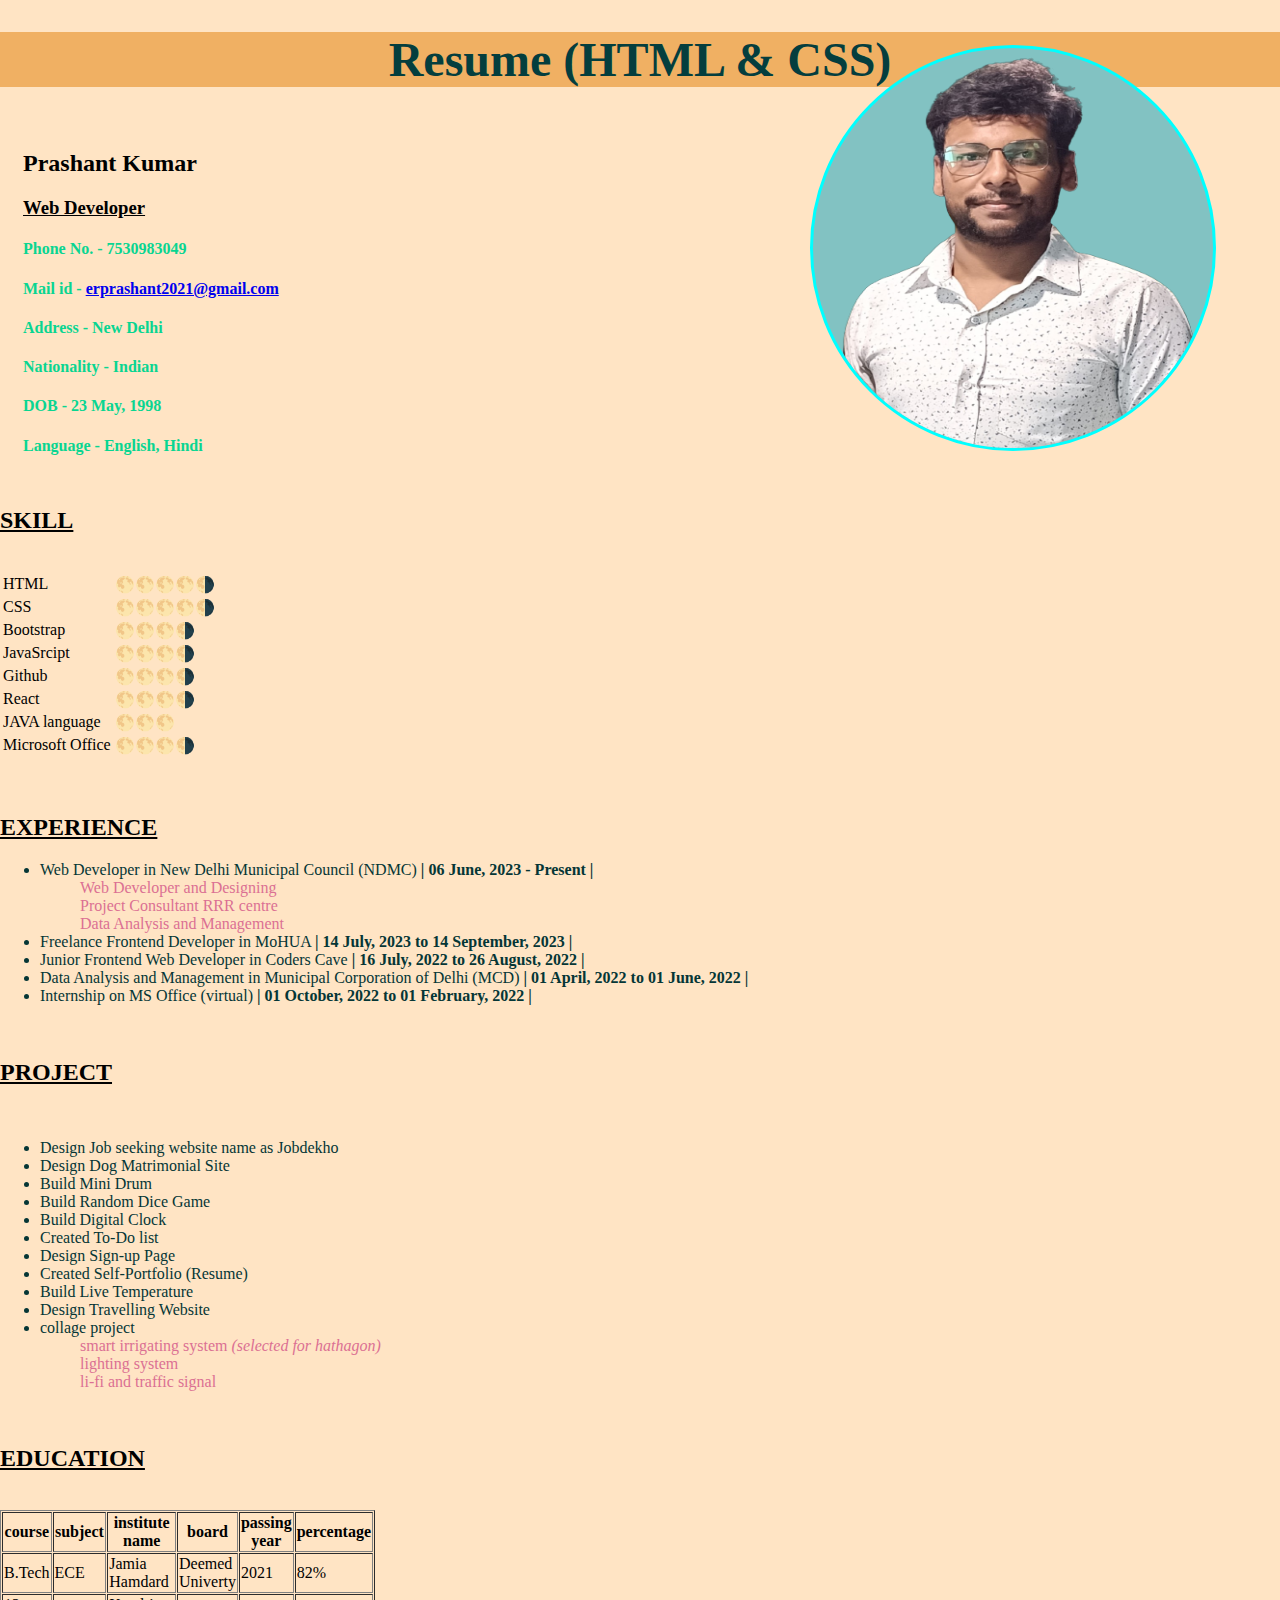
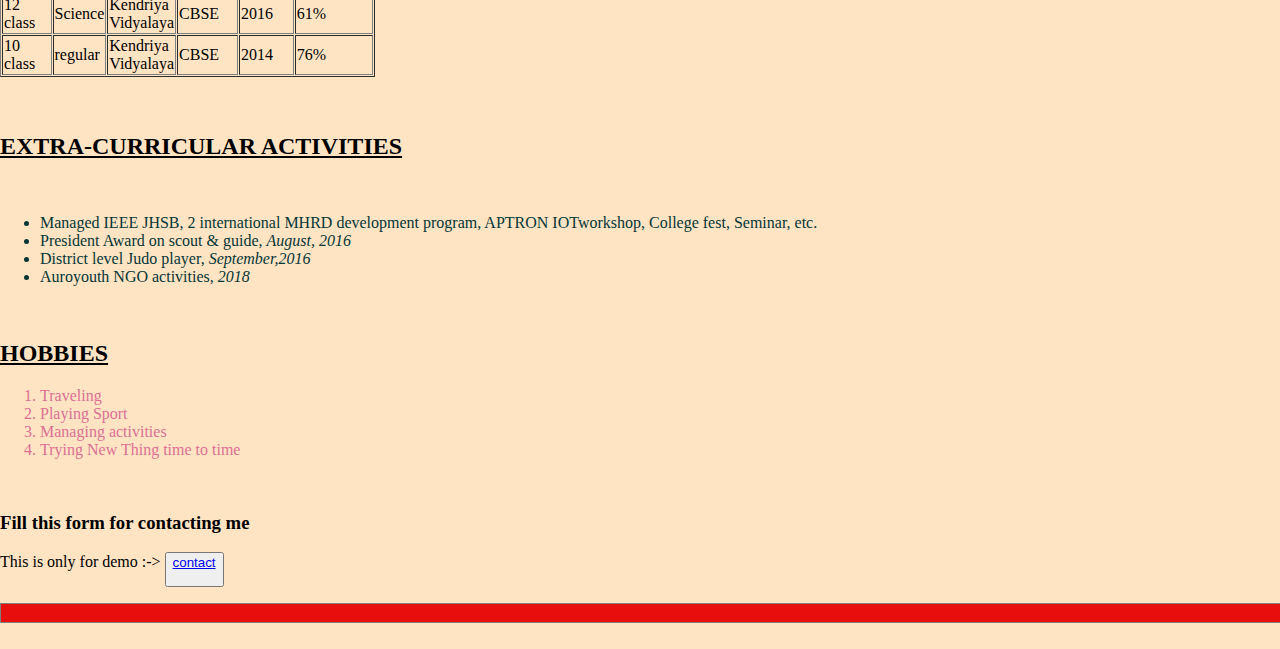
<file: index.html>
<!DOCTYPE html>
<html lang="en">
<head>
    <meta charset="UTF-8">
    <meta http-equiv="X-UA-Compatible" content="IE=edge">
    <meta name="viewport" content="width=device-width, initial-scale=1.0">
    <title>resume using html & css</title>
    <link rel="stylesheet" href="resumecss.css">
    <link rel="icon" href="/favicon-16x16.png">
    <link rel="stylesheet" href="contactdemo.html">
</head>
<body>
    <h1 class="first">Resume (HTML & CSS)</h1>
    
    
         <table cellspacing="10">
            <tr>
                <td>
                    <img src="profile.png" alt="display pic">
                </td>
        
                
                <td>
                    <h2>Prashant Kumar</h2>
                    <h3><span>Web Developer</span></h3>
                    <h4>Phone No. - 7530983049</h4>
                    <h4> Mail id - <a href="erprashant2021@gmail.com">erprashant2021@gmail.com</a> </h4>
                    <h4>Address - New Delhi</h4>
                    <h4>Nationality - Indian</h4>
                    <h4>DOB - 23 May, 1998</h4>
                    <h4>Language - English, Hindi</h4>
                </td>
            </tr>
         </table>
        
        <h2 ><strong><span>SKILL</span></strong></h2><br>
        <table>
            <tr>
                <td>HTML </td>
                <td>🌕🌕🌕🌕🌗</td>
            </tr> 
            <tr>
                <td>CSS</td>
                <td>🌕🌕🌕🌕🌗</td>
            </tr>
            <tr>
                <td>Bootstrap</td>
                <td>🌕🌕🌕🌗</td>
            </tr> 
            <tr>
                <td>JavaSrcipt</td>
                <td>🌕🌕🌕🌗</td>
            </tr> 
            <tr>
                <td>Github</td>
                <td>🌕🌕🌕🌗</td>
            </tr> 
            <tr>
                <td>React</td>
                <td>🌕🌕🌕🌗</td>
            </tr> 
            <tr>
                <td>JAVA language</td>
                <td>🌕🌕🌕</td>
            </tr>
            <tr> 
                <td>Microsoft Office</td>
                <td>🌕🌕🌕🌗</td>
            </tr>
            
        </table>
         <br><br>
          
         <h2><strong><span>EXPERIENCE</span></strong></h2>
         <ul> 
         <li>Web Developer in New Delhi Municipal Council (NDMC) <strong>| 06 June, 2023 - Present |</strong></li>
             <ol>Web Developer and Designing</ol>
             <ol> Project Consultant RRR centre</ol>
             <ol> Data Analysis and Management</ol>
         <li>Freelance Frontend Developer in MoHUA <strong> | 14 July, 2023 to 14 September, 2023 |</strong></li>    
         <li> Junior Frontend Web Developer in Coders Cave <strong>  | 16 July, 2022 to 26 August, 2022 |</strong></li>
         <li>Data Analysis and Management in Municipal Corporation of Delhi (MCD) <strong>| 01 April, 2022 to 01 June, 2022 |</strong></li>
         <li>Internship on MS Office (virtual) <strong>| 01 October, 2022 to 01 February, 2022 |</strong></li>
         </ul> 
         <br>
    
    
    
        <h2><strong><span>PROJECT</span></strong></h2><br>
    
        <ul>
            <li>Design Job seeking website name as Jobdekho</li>
            <li>Design Dog Matrimonial Site</li>
            <li>Build Mini Drum</li>
            <li>Build Random Dice Game</li>
            <li>Build Digital Clock</li>
            <li>Created To-Do list</li>
            <li>Design Sign-up Page</li>
            <li>Created Self-Portfolio (Resume)</li>
            <li>Build Live Temperature</li>
            <li>Design Travelling Website</li>
            <li>collage project</li>
            <ol>smart irrigating system <em>(selected for hathagon)</em></ol>
            <ol>lighting system</ol>
            <ol>li-fi and traffic signal</ol>
        </ul>
        <br>
       
    
    
    
    
        <h2><strong><span>EDUCATION</span></strong></h2><br>
    
        <table width="1" cellspacing="1" border="1">
           <thead>
            
            <th>course</th>
            <th>subject</th>
            <th>institute name</th>
            <th>board</th>
            <th>passing year</th>
            <th>percentage</th>
    
           </thead>
    
           <tbody>
    
            <tr>
                <td>B.Tech</td>
                <td>ECE</td>
                <td>Jamia Hamdard</td>
                <td>Deemed Univerty</td>
                <td>2021</td>
                <td>82%</td>
            
            </tr>
               
            <tr>
                <td>12 class</td>
                <td>Science</td>
                <td>Kendriya Vidyalaya</td>
                <td>CBSE</td>
                <td>2016</td>
                <td>61%</td>
            </tr>
    
            <tr>
                <td>10 class</td>
                <td>regular</td>
                <td>Kendriya Vidyalaya</td>
                <td>CBSE</td>
                <td>2014</td>
                <td>76%</td>
            </tr>
    
           </tbody>
        </table><br><br>
    
    
    
        <h2><strong><span>EXTRA-CURRICULAR ACTIVITIES</span></strong></h2><br>
        <ul>
            <li>Managed IEEE JHSB, 2 international MHRD development program, APTRON IOTworkshop, College fest, Seminar, etc.</li>
            <li>President Award on scout & guide, <em>August, 2016</em></li>
            <li>District level Judo player, <em>September,2016</em></li>
            <li>Auroyouth NGO activities, <em>2018</em></li>
        </ul>
        <br>
    
    
    
        <h2><strong><span>HOBBIES</span></strong></h2>
        <ol>
            <li>Traveling</li>
            <li>Playing Sport</li>
            <li>Managing activities</li>
            <li>Trying New Thing time to time</li>
        </ol>
        <br>
    
       
    
        <h3 >Fill this form for contacting me</h3>
        <p>This is only for demo :-> <button> <a href="contactdemo.html">contact</a></p></button> <br>
        
         
        
          <hr size="20" noshade="3" width="100%" style="background-color: rgb(233, 14, 14);"> <br>
</body>
</html>
</file>
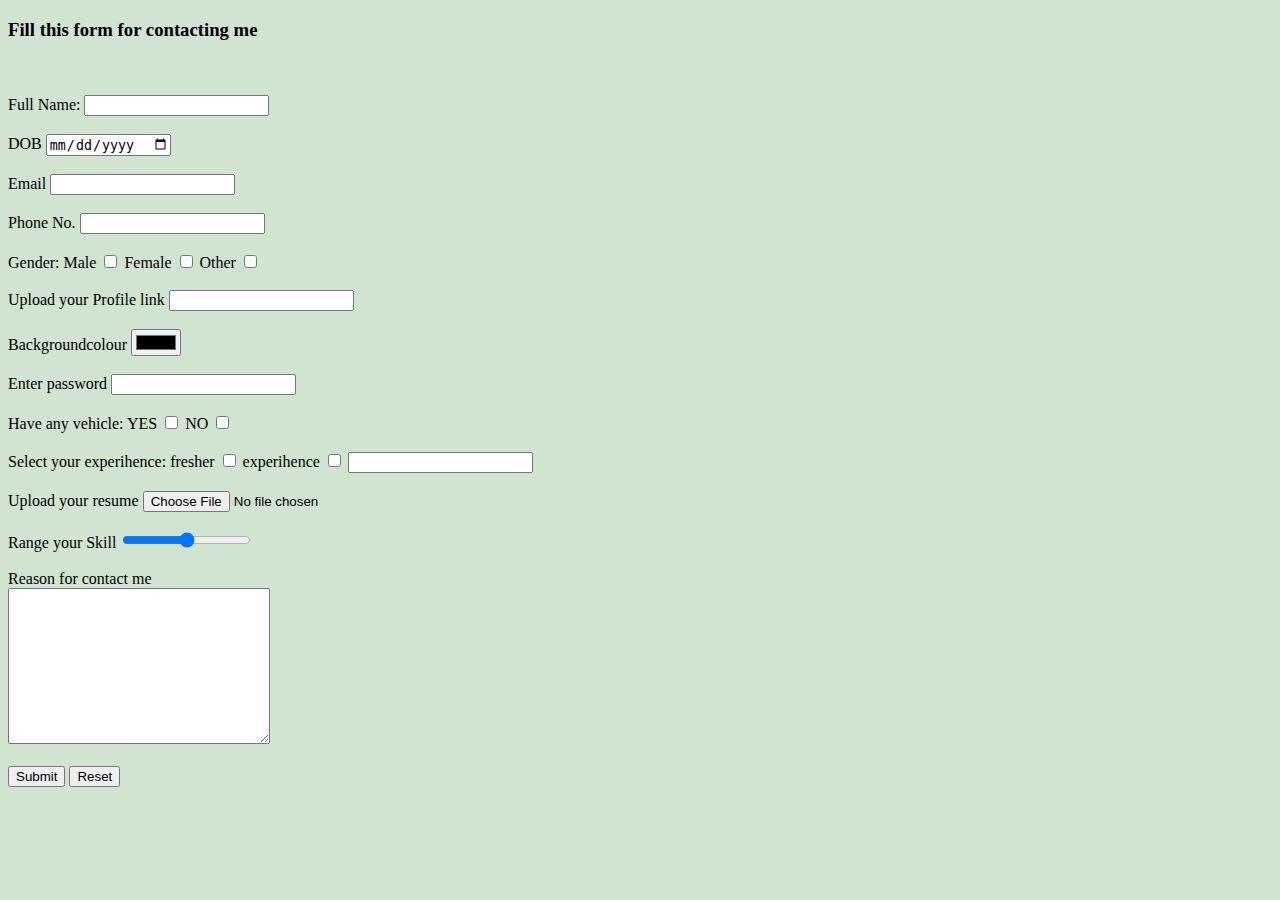
<file: contactdemo.html>
<!DOCTYPE html>
<html lang="en">
<head>
    <meta charset="UTF-8">
    <meta http-equiv="X-UA-Compatible" content="IE=edge">
    <meta name="viewport" content="width=device-width, initial-scale=1.0">
    <title>contactdemo</title>
</head>
<body style="background-color: rgb(209, 227, 209)">
    
    <h3>Fill this form for contacting me</h3> <br><br>

    <form action="mailto:erprashant2021@gmail.com" method="post" enctype="text/plain"></form>

    <label for="Name">Full Name:</label>
    <input type="text"> <br><br>

    <label for="dob">DOB</label>
    <input type="date"> <br><br>

    <label for="id">Email</label>
    <input type="email" name="yourgmail"> <br><br>

    <label for="no.">Phone No.</label>
    <input type="text"> <br><br>

    <label for="gender">Gender:</label>
        Male <input type="checkbox" name="male">
        Female <input type="checkbox" name="female">
        Other <input type="checkbox" name="other">  <br><br>
    
    <label for="profile">Upload your Profile link</label>
    <input type="url"> <br><br>

    <label for="color">Backgroundcolour</label>
    <input type="color"> <br><br> 

    <label for="password">Enter password</label>
    <input type="password"> <br><br>

    <label for="vehicle">Have any vehicle:</label>
     YES <input type="checkbox"> 
     NO <input type="checkbox"> <br><br>

     <label for="experihence"> Select your experihence:
     fresher <input type="checkbox">
     experihence <input type="checkbox"> <input type="number"> <br><br>

     <label for="resume">Upload your resume</label>
     <input type="file"> <br><br>
     
     <label for="range">Range your Skill</label>
     <input type="range"> <br><br>

     <label for="reason">Reason for contact me</label> <br>
     <textarea name="reson" cols="30" rows="10"></textarea> <br><br>
     
     <input type="submit">
     <input type="reset">
     
     
     
     
     



</body>
</html>
</file>
<file: resumecss.css>
body{
    margin: 0;
    background-color: bisque;
    padding: 0%;
    border: 0;
}

h1{
    background-color: azure;
    display: block;
    
}

h4{
    color: rgb(9, 213, 145);
}
span{
    text-decoration: underline;
}

h2:hover{
    background-color: rgb(240, 176, 99);
    color: rgb(4, 62, 62);
    text-align: center;
    display: block;
}

img{
    border-radius: 50%;
    border-width: 10%;
    background-color: rgb(130, 194, 194);
    border-color: aqua;
    border-style: solid;
}

    /* Position
        1. static - default value
        2. relative - dont break flow of html and display as source display
        3. absolute - breake html flow and shows as parent display
        4. fixed - fix on the website such as icon on top  
    */

 .first{
    color: rgb(4, 62, 62);
    position: relative;
    background-color: rgb(240, 176, 99);
    font-size: 3em;                             /* 1em= 16px = 100% and rem knowns as root em */

    font-family: cursive;
    text-align: center;
    display: block;
    
    
}


.upper{
    position: absolute;
    top: 30%;
    bottom: 25%;
}

img{
    height: 400px;
    width: 400px;
    position: fixed;
    top: 5%;
    right: 5%;
}

h3:hover {
     color: aquamarine;
}

table:hover{
    color: rgb(24, 170, 24);
}

li:hover{
    color: blue;
   
}

ol{
    color: palevioletred;
}
ul{
    color: rgb(5, 54, 54);
}
</file>
